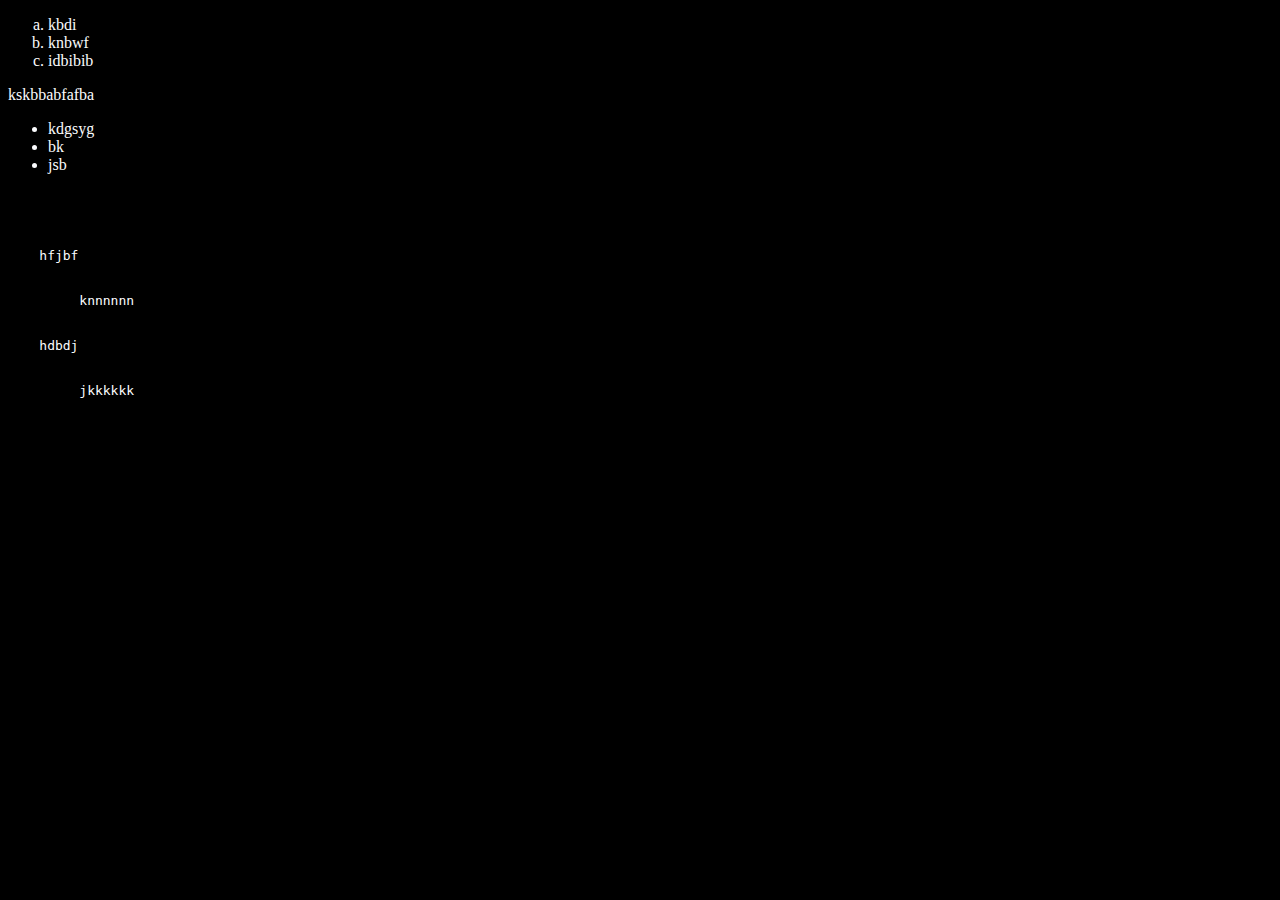
<file: Ex1/a.html>
<!DOCTYPE html>
<html lang="en">
<head>
    <meta charset="UTF-8">
    <meta name="viewport" content="width=device-width, initial-scale=1.0">
    <title>1a</title>
</head>
<body style="background-color: black; color: rgb(251, 252, 254);">
    <ol type="a" >
        <li>kbdi</li>
        <li>knbwf</li>
        <li>idbibib</li>
    </ol>
    <p> kskbbabfafba</p>
    <ul >
        <li>kdgsyg</li>
        <li>bk</li>
        <li>jsb</li>
    </ul>
 <pre>  <dl>
        <dt>    hfjbf</dt>
        <dd>    knnnnnn</dd>
        <dt>    hdbdj</dt>
        <dd>    jkkkkkk</dd>
    </dl></pre> 
</body>
</html>
</file>
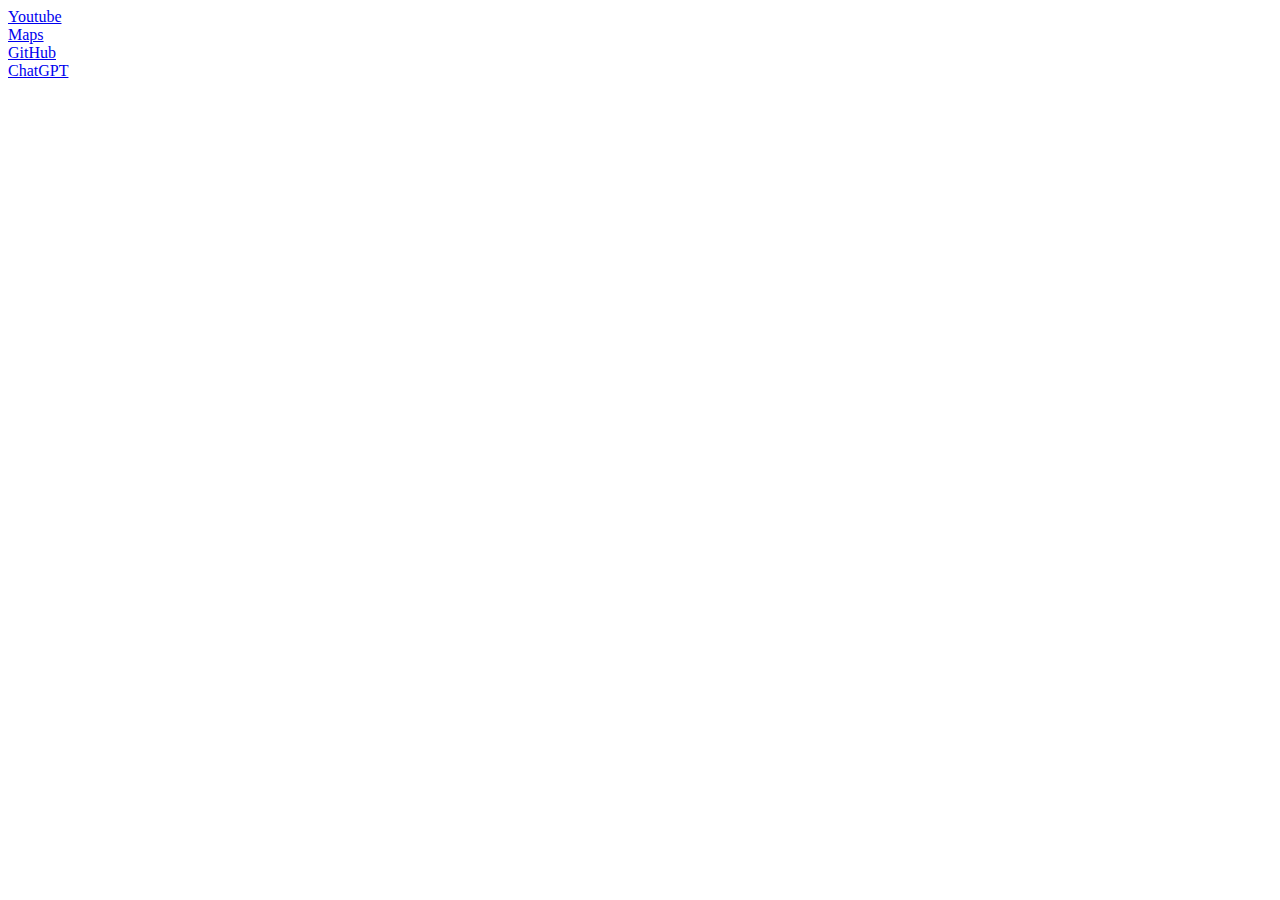
<file: Ex1/b.html>
<!DOCTYPE html>
<html lang="en">
<head>
    <meta charset="UTF-8">
    <meta name="viewport" content="width=device-width, initial-scale=1.0">
    <title>1b</title>
</head>
<body>
    <a href="https://www.youtube.com/" target="_blank"> Youtube</a><br>
    <a href="https://www.google.com/maps/@16.5403204,81.5038464,13z?entry=ttu&g_ep=EgoyMDI1MDEwNy4wIKXMDSoASAFQAw%3D%3D" target="_parent">Maps</a><br>
    <a href="https://github.com/" target="_self">GitHub</a><br>
    <a href="https://chatgpt.com/" target="_top">ChatGPT </a>
</body>
</html>
</file>
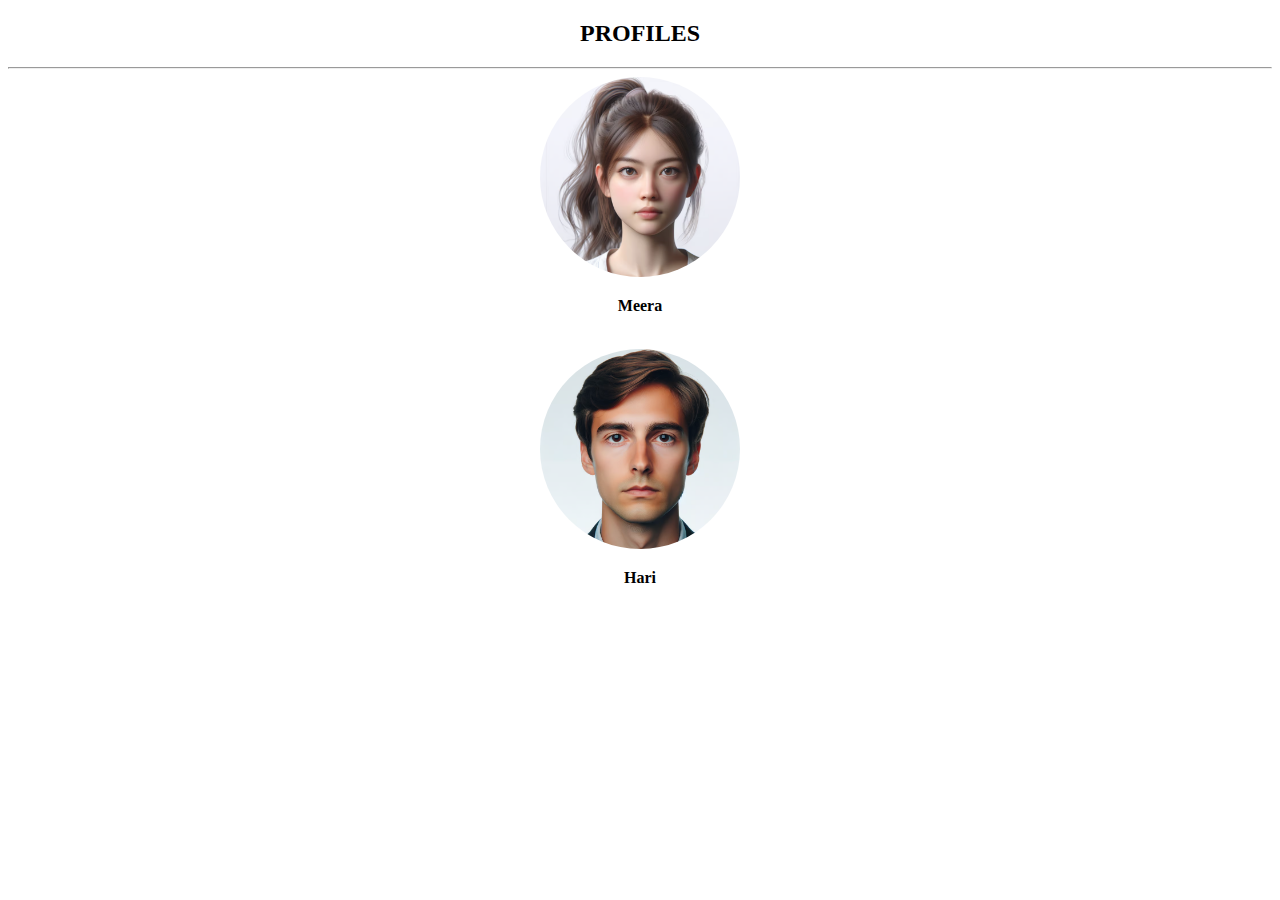
<file: Ex1/c.html>
<!DOCTYPE html>
<html lang="en">
<head>
    <meta charset="UTF-8">
    <meta name="viewport" content="width=device-width, initial-scale=1.0">
    <title>1c</title>
</head>
<body>  
    <center> 
            <h2>PROFILES</h2>
    </center>
    <hr>
    <center>  
        <a href="details1.html" target="_self">
            <img src="H1.jpg" height="200" width="200" style="border-radius: 50%; object-fit: cover;">
        </a> 
        <p><strong>Meera</strong></p>
        <br>
        <a href="details2.html" target="_self"> 
            <img src="H2.jpg" height="200" width="200" style="border-radius: 50%; object-fit: cover;" >
        </a>
        <p><strong>Hari</strong></p>
    </center>
</body>
</html>
</file>
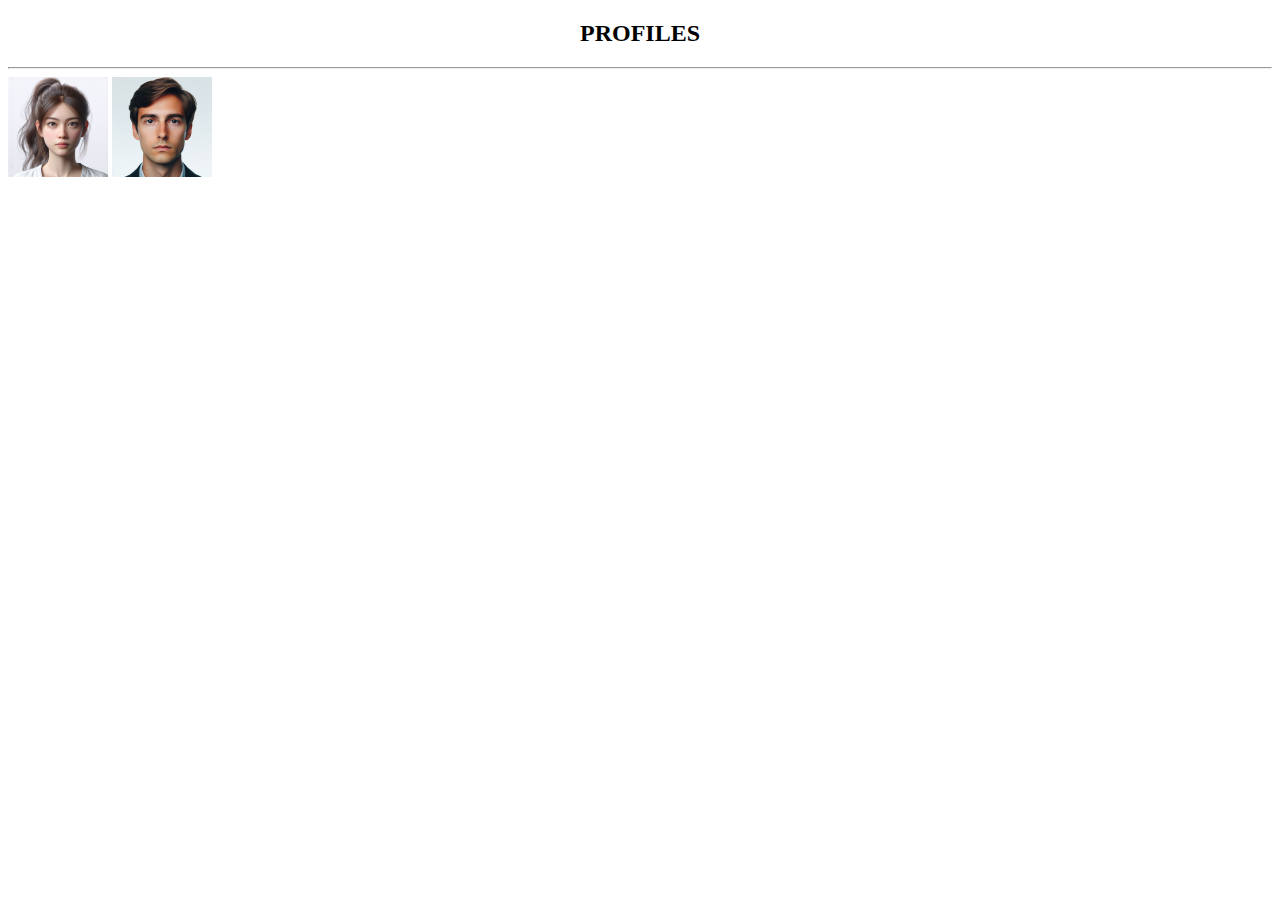
<file: Ex1/d.html>
<!DOCTYPE html>
<html lang="en">
<head>
    <meta charset="UTF-8">
    <meta name="viewport" content="width=device-width, initial-scale=1.0">
    <title>1d</title>
</head>
<body>
    <center><h2> PROFILES</h2></center><hr>

    <a href="H1.jpg"> <img src="H1.jpg" height="100" width="100"></a>
    <a href="H2.jpg"> <IMg src="H2.jpg" height="100" width="100"></a>
</body>
</html>
</file>
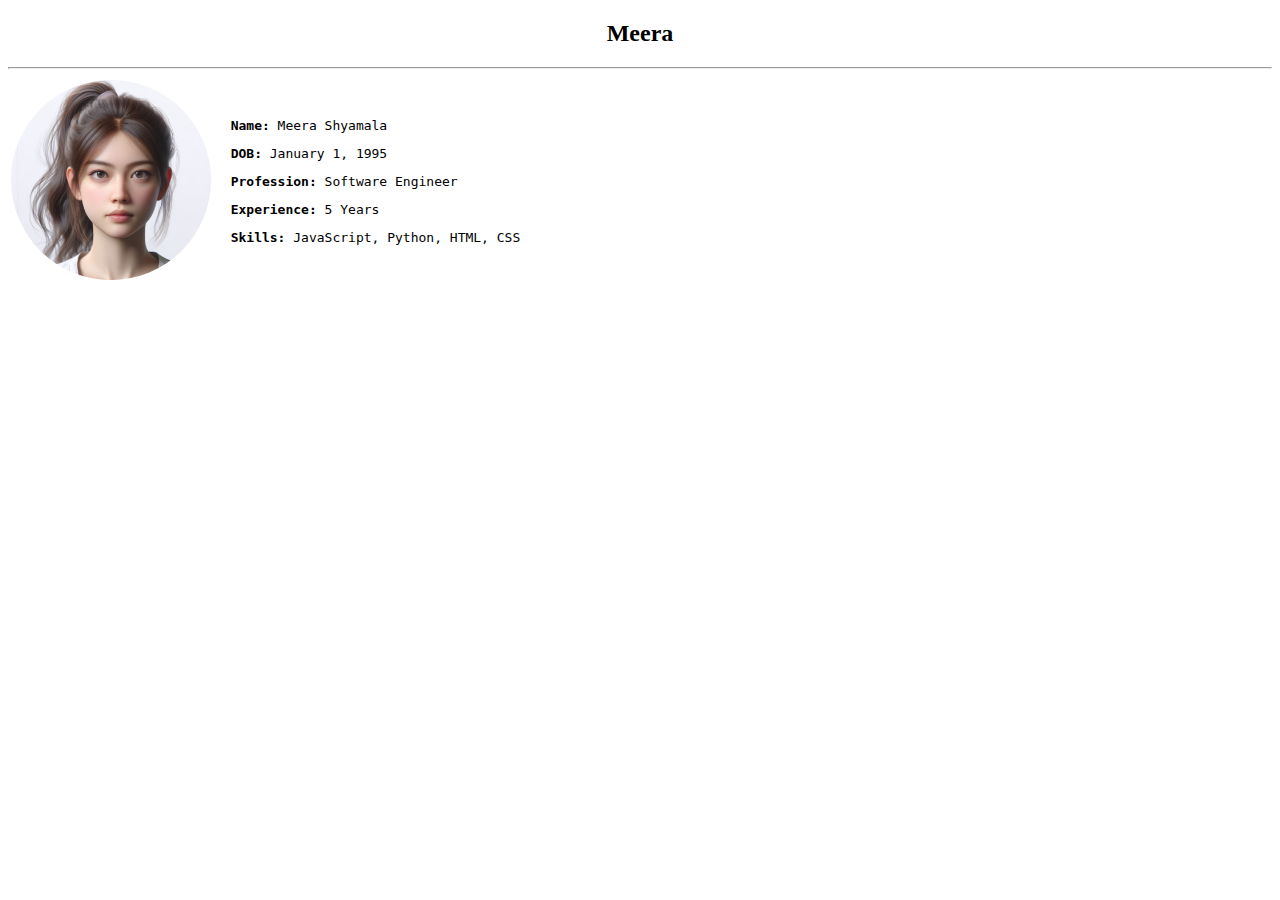
<file: Ex1/details1.html>
<!DOCTYPE html>
<html lang="en">
<head>
    <meta charset="UTF-8">
    <meta name="viewport" content="width=device-width, initial-scale=1.0">
    <title>Details1</title>
</head>
<body>
    <center><h2>Meera</h2></center>
    <hr>
    <table>
        <tr>
            <td>
                <img src="H1.jpg" height="200" width="200" style="border-radius: 50%; object-fit: cover;">
            </td>
            <td>
                <pre><strong>  Name:</strong> Meera Shyamala</pre>
                <pre><strong>  DOB:</strong> January 1, 1995</pre>
                <pre><strong>  Profession:</strong> Software Engineer</pre>
                <pre><strong>  Experience:</strong> 5 Years</pre>
                <pre><strong>  Skills:</strong> JavaScript, Python, HTML, CSS</pre>
            </td>
        </tr>
    </table>

</body>
</html>
</file>
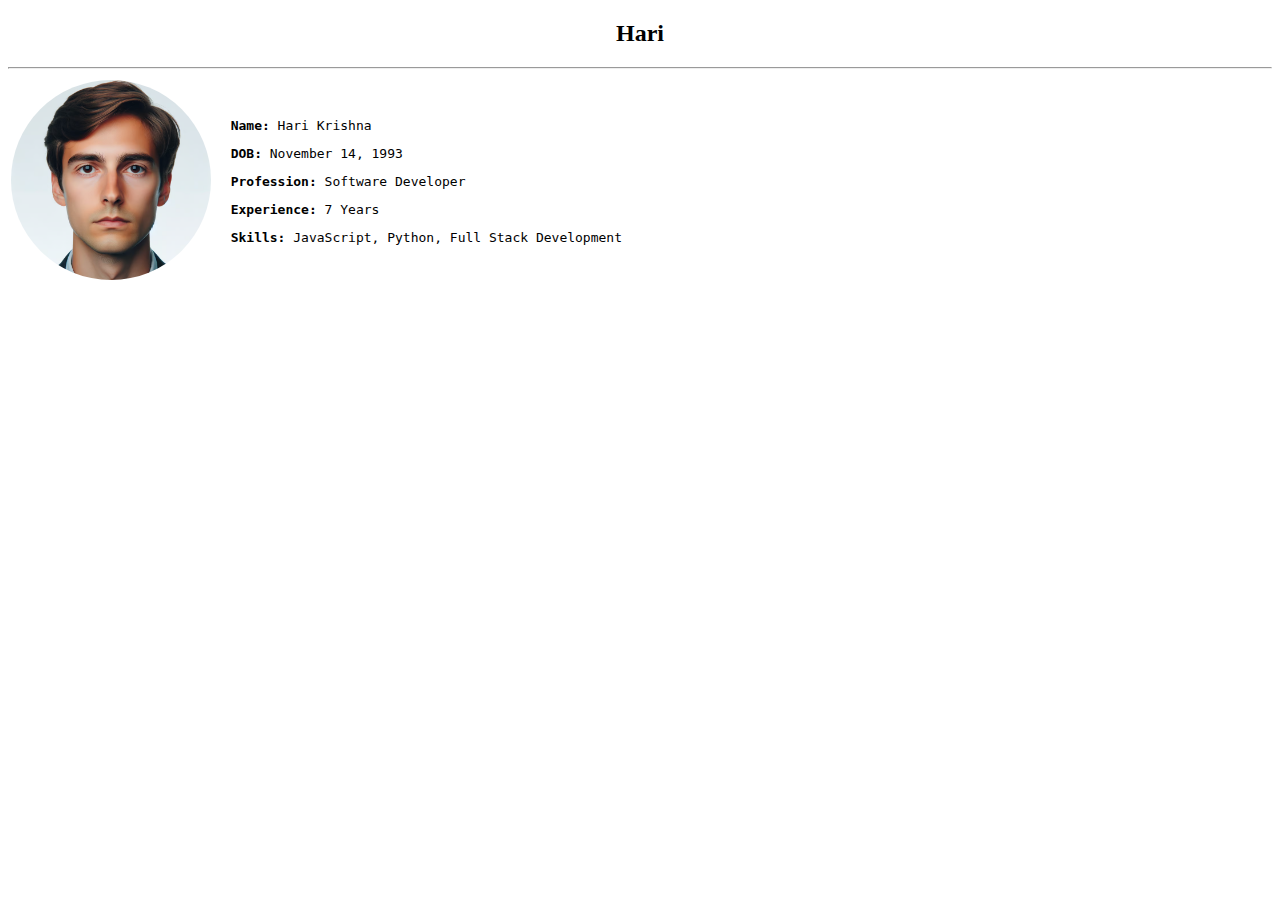
<file: Ex1/details2.html>
<!DOCTYPE html>
<html lang="en">
<head>
    <meta charset="UTF-8">
    <meta name="viewport" content="width=device-width, initial-scale=1.0">
    <title>Details2</title>
</head>
<body>
    <center><h2>Hari</h2></center>
    <hr>
    <table>
        <tr>
            <td>
                <img src="H2.jpg" height="200" width="200" style="border-radius: 50%; object-fit: cover;">
            </td>
            <td>
                <pre><strong>  Name:</strong> Hari Krishna </pre>
                <pre><strong>  DOB:</strong> November 14, 1993</pre>
                <pre><strong>  Profession:</strong> Software Developer</pre>
                <pre><strong>  Experience:</strong> 7 Years</pre>
                <pre><strong>  Skills:</strong> JavaScript, Python, Full Stack Development</pre>
            </td>
        </tr>
    </table>

</body>
</html>
</file>
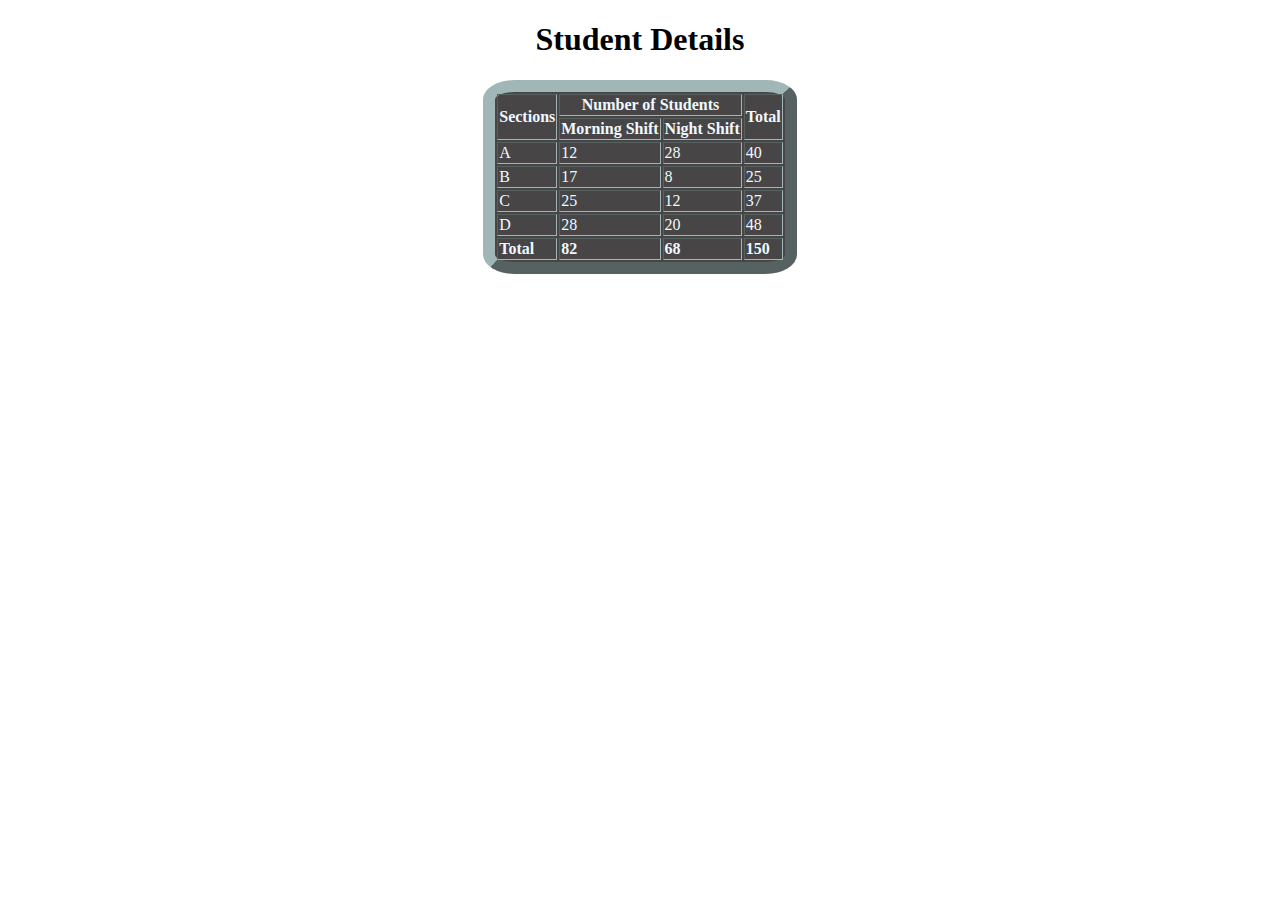
<file: Ex2/a.html>
<!DOCTYPE html>
<html lang="en">
<head>
    <meta charset="UTF-8">
    <meta name="viewport" content="width=device-width, initial-scale=1.0">
    <title>2a</title>
</head>
<body>
    <center><h1>Student Details</h1></center>
    <center><table border="12" style="border-color: rgb(161, 182, 182); border-radius:10%; background-color: rgb(71, 69, 69); color: aliceblue;">
        <tr>
            <th rowspan="2">Sections</th>
            <th colspan="2">Number of Students</th>
            <th rowspan="2">Total</th>
        </tr>
        <tr>
            <th>Morning Shift</th>
            <th>Night Shift</th>
        </tr>
        <tr>
            <td>A</td>
            <td>12</td>
            <td>28</td>
            <td>40</td>
        </tr>
        <tr>
            <td>B</td>
            <td>17</td>
            <td>8</td>
            <td>25</td>
        </tr>
        <tr>
            <td>C</td>
            <td>25</td>
            <td>12</td>
            <td>37</td>
        </tr>
        <tr>
            <td>D</td>
            <td>28</td>
            <td>20</td>
            <td>48</td>
        </tr>
        <tr>
            <td><strong>Total</strong></td>
            <td><strong>82</strong></td>
            <td><strong>68</strong></td>
            <td><strong>150</strong></td>
        </tr>
    </table></center>
</body>
</html>
</file>
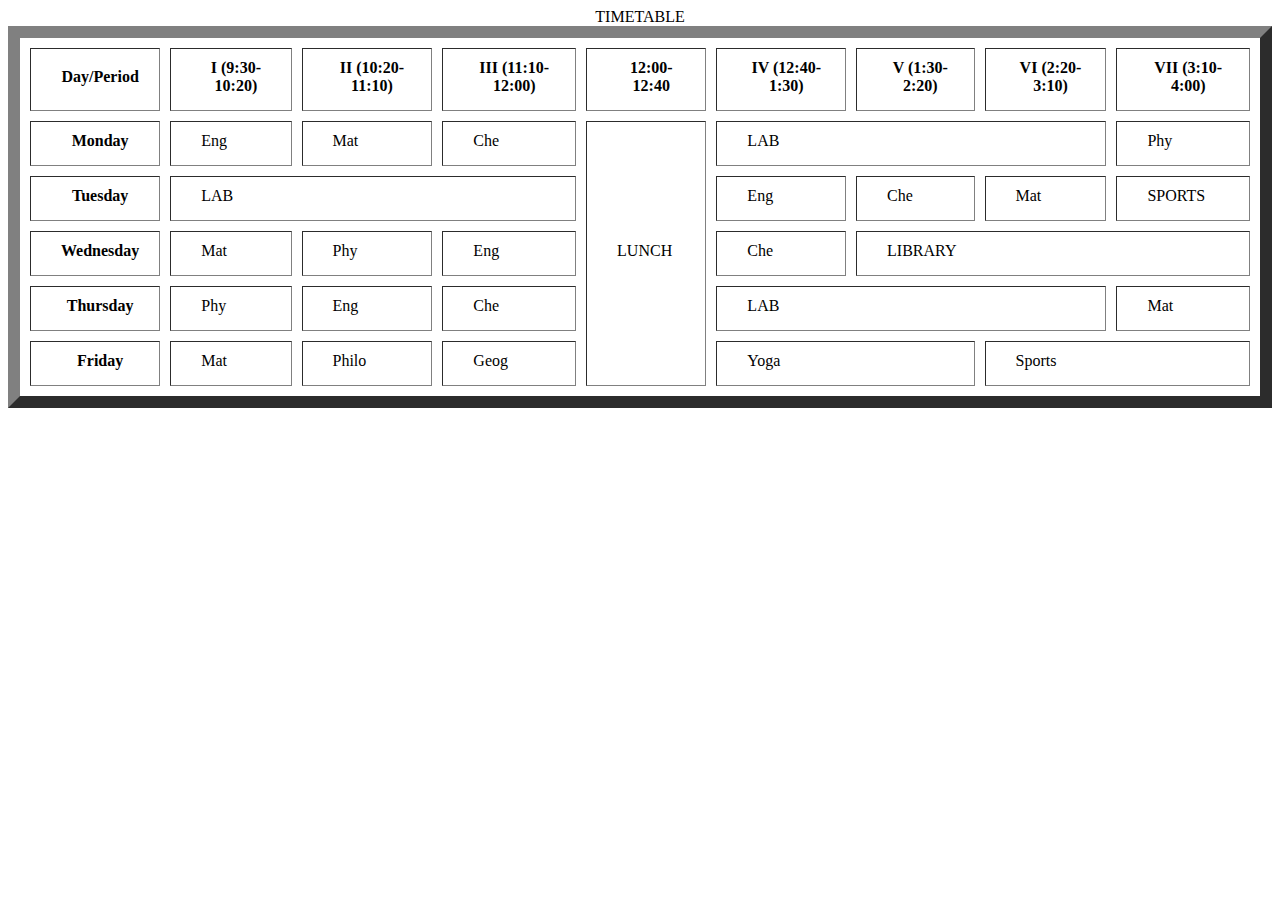
<file: Ex2/b.html>
<!DOCTYPE html>
<html lang="en">
<head>
    <meta charset="UTF-8">
    <meta name="viewport" content="width=device-width, initial-scale=1.0">
    <title>2b</title>
    <style>
        th,td{
          padding-left: 30px;
          padding-right: 20px;
          padding-bottom: 15px;
          padding-top: 10px ;  
        }
        table{
            border-spacing: 10px;
        }
    </style>
</head>
<body>
   <center> <table border="12">
        <caption align="top">TIMETABLE</caption>
        <tr>
            <th>Day/Period</th>
            <th>I (9:30-10:20)</th>
            <th>II (10:20-11:10)</th>
            <th>III (11:10-12:00)</th>
            <th>12:00-12:40</th>
            <th>IV (12:40-1:30)</th>
            <th>V (1:30-2:20)</th>
            <th>VI (2:20-3:10)</th>
            <th>VII (3:10-4:00)</th>
        </tr>
        <tr>
            <th>Monday</th>
            <td>Eng</td>
            <td>Mat</td>
            <td>Che</td>
            <td rowspan="5">LUNCH</td>
            <td colspan="3">LAB</td>
            <td>Phy</td>            
        </tr>
        <tr>
            <th>Tuesday</th>
            <td colspan="3">LAB</td>
            <td>Eng</td>
            <td>Che</td>
            <td>Mat</td>
            <td>SPORTS</td>
        </tr>
        <tr>
            <th>Wednesday</th>
            <td>Mat</td>
            <td>Phy</td>
            <td>Eng</td>
            <td>Che</td>
            <td colspan="3">LIBRARY</td>
        </tr>
        <tr>
            <th>Thursday</th>
            <td>Phy</td>
            <td>Eng</td>
            <td>Che</td>
            <td colspan="3">LAB</td>
            <td>Mat</td>
        </tr>
        <tr>
            <th>Friday</th>
            <td>Mat</td>
            <td>Philo</td>
            <td>Geog</td>
            <td colspan="2">Yoga</td>
            <td colspan="2">Sports</td>
        </tr>
    </table>
</center>
</body>
</html>
</file>
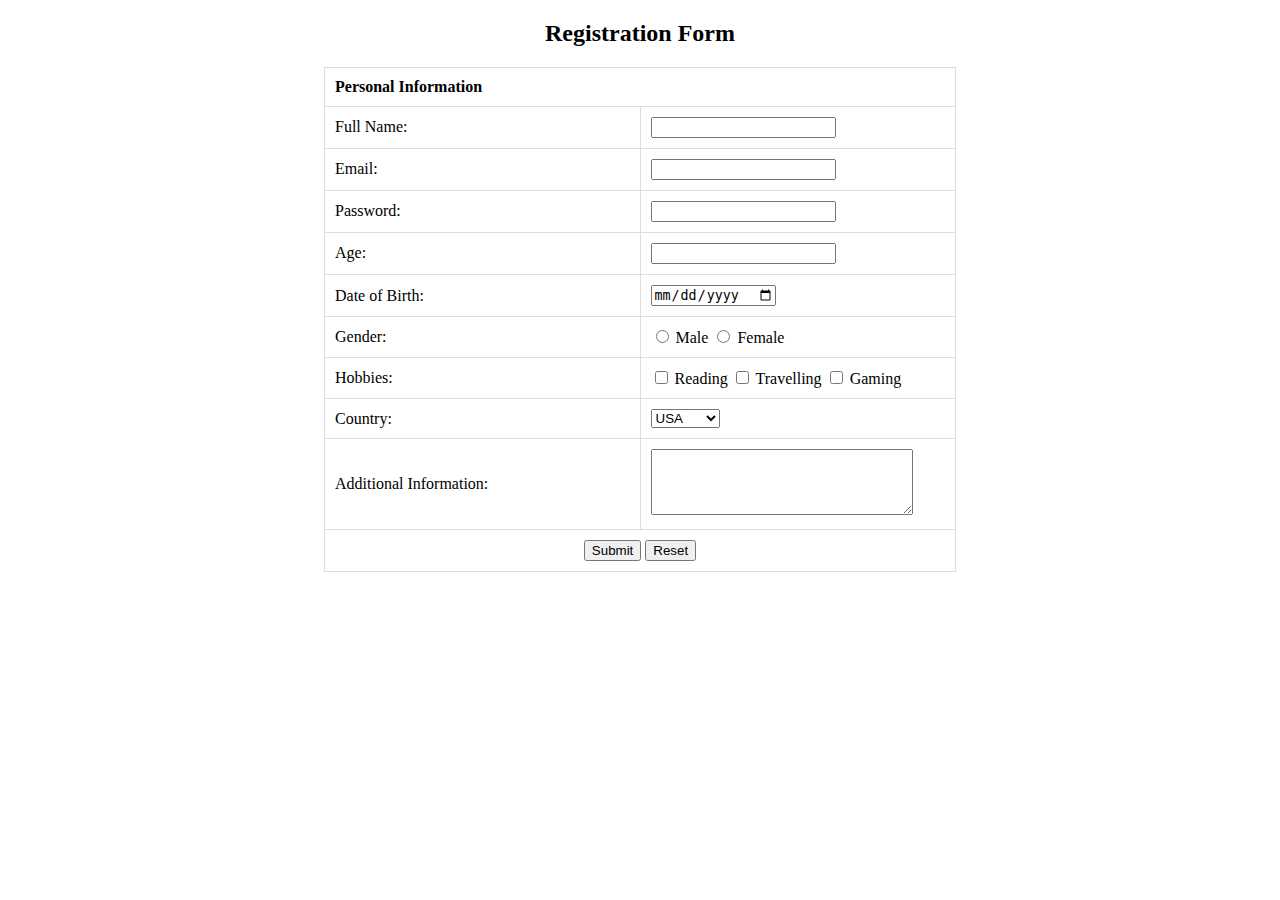
<file: Ex2/c.html>
<!DOCTYPE html>
<html lang="en">
<head>
    <meta charset="UTF-8">
    <meta name="viewport" content="width=device-width, initial-scale=1.0">
    <title>Registration Form</title>
    <style>
        table {
            width: 50%;
            margin: 20px auto;
            border-collapse: collapse;
        }
        table, th, td {
            border: 1px solid #ddd;
        }
        th, td {
            padding: 10px;
            text-align: left;
        }
        td {
            width: 50%;
        }
    </style>
</head>
<body>
    <h2 style="text-align: center;">Registration Form</h2>
    <form action="#" method="POST">
        <table>
            <tr>
                <th colspan="2">Personal Information</th>
            </tr>
            <tr>
                <td>Full Name:</td>
                <td><input type="text" name="fullname" required></td>
            </tr>
            <tr>
                <td>Email:</td>
                <td><input type="email" name="email" required></td>
            </tr>
            <tr>
                <td>Password:</td>
                <td><input type="password" name="password" required></td>
            </tr>
            <tr>
                <td>Age:</td>
                <td><input type="number" name="age" required></td>
            </tr>
            <tr>
                <td>Date of Birth:</td>
                <td><input type="date" name="dob" required></td>
            </tr>
            <tr>
                <td>Gender:</td>
                <td>
                    <input type="radio" name="gender" value="male"> Male
                    <input type="radio" name="gender" value="female"> Female
                </td>
            </tr>
            <tr>
                <td>Hobbies:</td>
                <td>
                    <input type="checkbox" name="hobbies" value="Reading"> Reading
                    <input type="checkbox" name="hobbies" value="Travelling"> Travelling
                    <input type="checkbox" name="hobbies" value="Gaming"> Gaming
                </td>
            </tr>
            <tr>
                <td>Country:</td>
                <td>
                    <select name="country">
                        <option value="USA">USA</option>
                        <option value="Canada">Canada</option>
                        <option value="UK">UK</option>
                        <option value="India">India</option>
                    </select>
                </td>
            </tr>
            <tr>
                <td>Additional Information:</td>
                <td><textarea name="comments" rows="4" cols="30"></textarea></td>
            </tr>
            <tr>
                <td colspan="2" style="text-align: center;">
                    <input type="submit" value="Submit">
                    <input type="reset" value="Reset">
                </td>
            </tr>
        </table>
    </form>
</body>
</html>
</file>
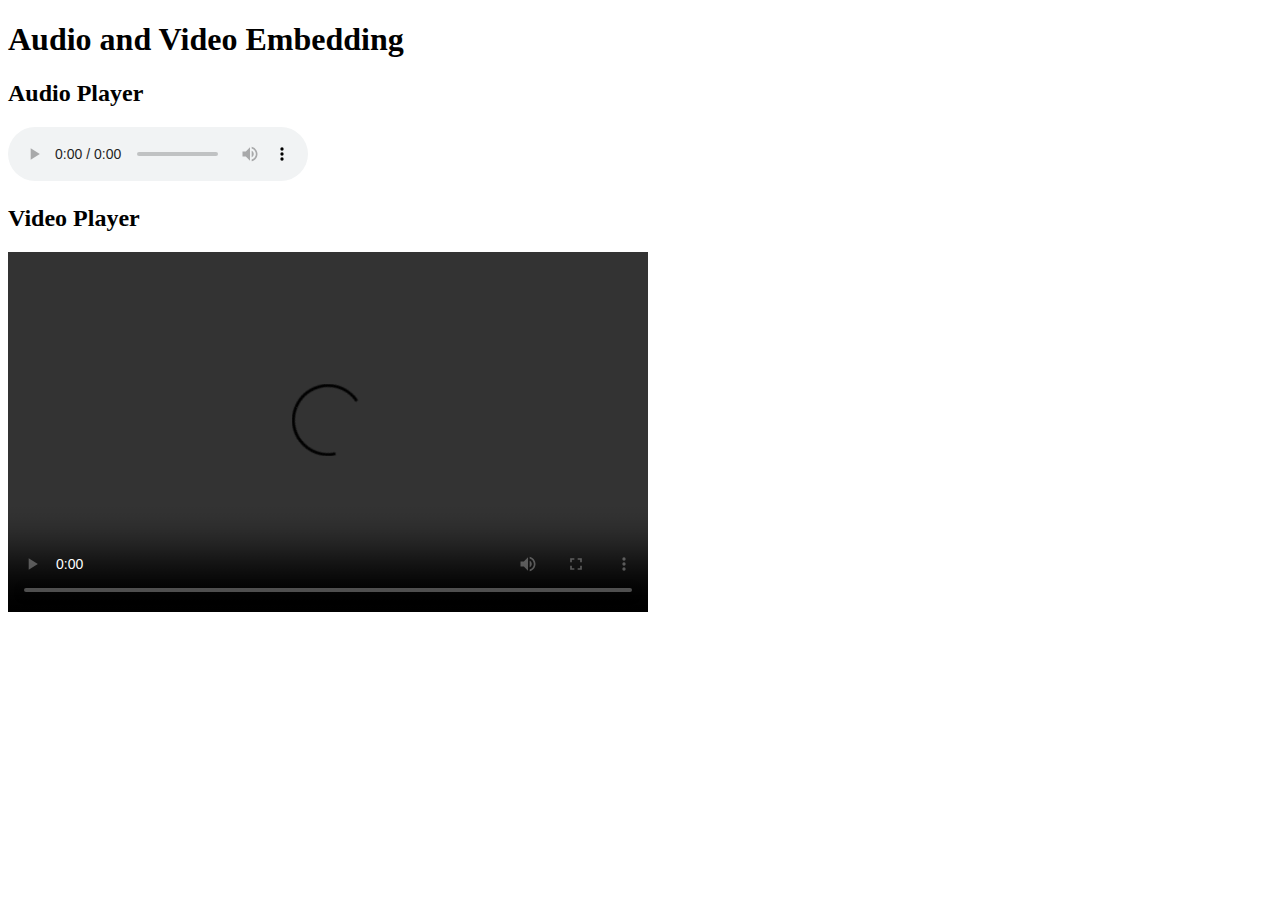
<file: Ex2/e.html>
<!DOCTYPE html>
<html lang="en">
<head>
    <meta charset="UTF-8">
    <meta name="viewport" content="width=device-width, initial-scale=1.0">
    <title>Audio and Video Embedding</title>
</head>
<body>

    <h1>Audio and Video Embedding</h1>

    <section>
        <h2>Audio Player</h2>
    
        <audio controls>
            <source src="https://www.soundhelix.com/examples/mp3/SoundHelix-Song-1.mp3" type="audio/mp3">
            Your browser does not support the audio element.
        </audio>
      
    </section>

    <section>
        <h2>Video Player</h2>
        
        <video width="640" height="360" controls>
            <source src="https://www.w3schools.com/html/movie.mp4" type="video/mp4">
            Your browser does not support the video element.
        </video>
       
    </section>

</body>
</html>
</file>
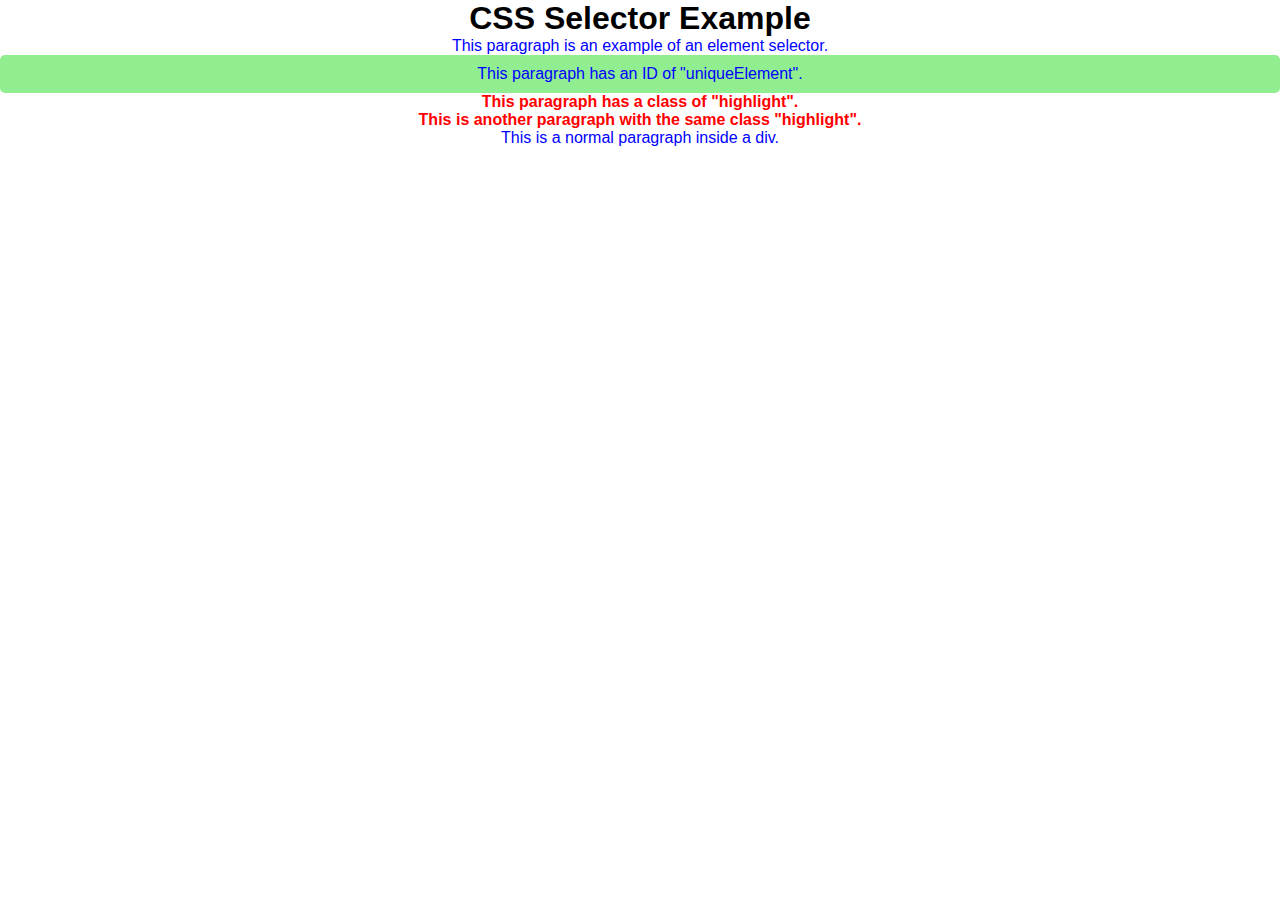
<file: Ex3/a.html>
<!DOCTYPE html>
<html lang="en">
<head>
  <meta charset="UTF-8">
  <meta name="viewport" content="width=device-width, initial-scale=1.0">
  <title>CSS Selector Forms</title>
  <style>
        p {
        color: blue;
        font-size: 16px;
        }

        #uniqueElement {
        background-color: lightgreen;
        padding: 10px;
        border-radius: 5px;
        }

        .highlight {
        font-weight: bold;
        color: red;
        }

        h1, p {
        font-family: Arial, sans-serif;
        }

        * {
        margin: 0;
        padding: 0;
        box-sizing: border-box;
        }
  </style>
</head>
<body>
    <center>
  <h1>CSS Selector Example</h1>

  <p>This paragraph is an example of an element selector.</p>

  <div id="uniqueElement">
    <p>This paragraph has an ID of "uniqueElement".</p>
  </div>

  <p class="highlight">This paragraph has a class of "highlight".</p>
  <p class="highlight">This is another paragraph with the same class "highlight".</p>

  <div>
    <p>This is a normal paragraph inside a div.</p>
  </div>
</center>
</body>
</html>
</file>
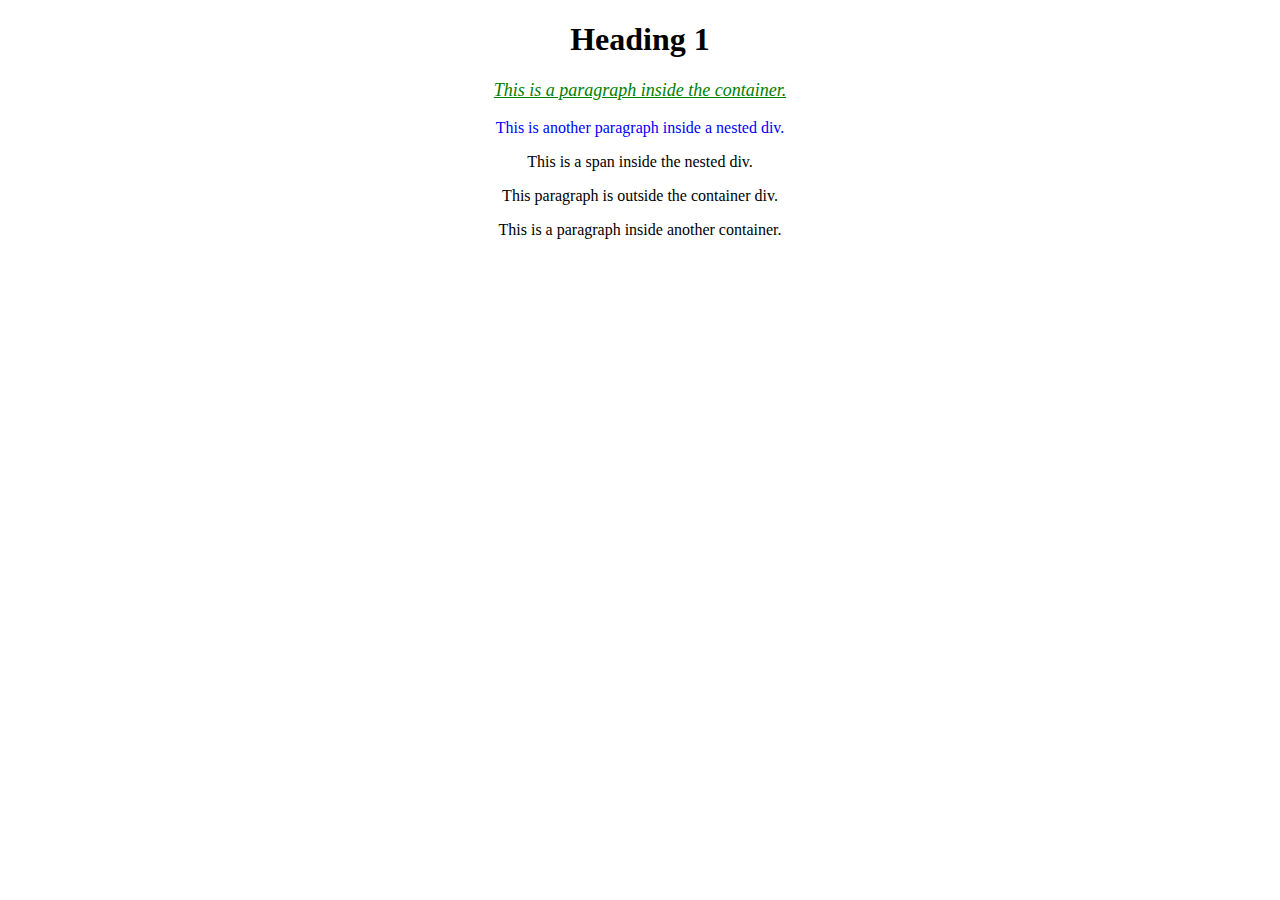
<file: Ex3/b.html>
<!DOCTYPE html>
<html lang="en">
<head>
  <meta charset="UTF-8">
  <meta name="viewport" content="width=device-width, initial-scale=1.0">
  <title>CSS Combinator Selectors</title>
  <style>
        .container p {
        color: blue;
        font-size: 16px;
        }

        .container > p {
        color: green;
        font-size: 18px;
        }
        h1 + p {
        color: red;
        font-style: italic;
        }

        h1 ~ p {
        color: purple;
        text-decoration: underline;
        }
  </style>
</head>
<body>
    <center>
  <div class="container">
    <h1>Heading 1</h1>
    <p>This is a paragraph inside the container.</p>
    <div>
      <p>This is another paragraph inside a nested div.</p>
      <span>This is a span inside the nested div.</span>
    </div>
  </div>

  <div>
    <p>This paragraph is outside the container div.</p>
  </div>

  <div class="other-container">
    <p>This is a paragraph inside another container.</p>
  </div>
</center>
</body>
</html>
</file>
